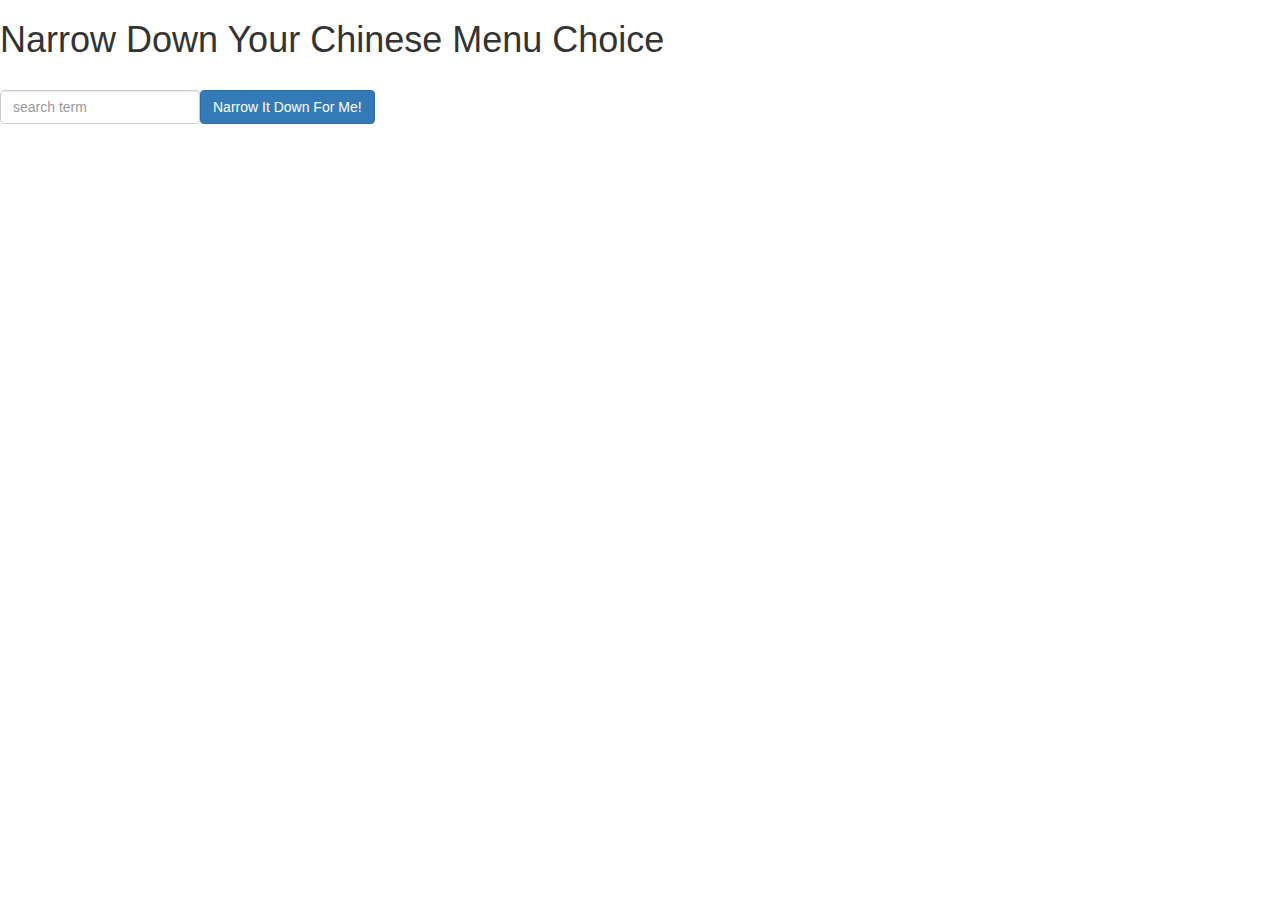
<file: module3-solution/index.html>
<!doctype html>
<html lang="en">
  <head>
    <title>Narrow Down Your Menu Choice</title>
    <meta name="viewport" content="width=device-width, initial-scale=1">
    <link rel="stylesheet" href="styles/bootstrap.min.css">
    <link rel="stylesheet" href="styles/styles.css">
    <script src="angular.min.js" > </script>
    <script src="app.js" > </script>
    </head>
<body ng-app="NarrowItDownApp">
   <div ng-controller="NarrowItDownController as narrowC">
    <h1>Narrow Down Your Chinese Menu Choice</h1>
<div class="form-group">
    <div class="form-group" >
      <input type="text" placeholder="search term" class="form-control" ng-model="searchTerm" ng-click="narrowC.resetAll()">
    </div>
    <div class="form-group">
<button class="btn btn-primary" ng-click="narrowC.getMatchedMenuItems(searchTerm);">Narrow It Down For Me!</button>
</div>
    </div>
 <found-items found-item="narrowC.found" on-remove="narrowC.removeItem(index)"></found-items>
  <div class="alert alert-danger" ng-if="narrowC.errorMsg.length >0"> {{narrowC.errorMsg}}</div>
  </div>

</body>
</html>
</file>
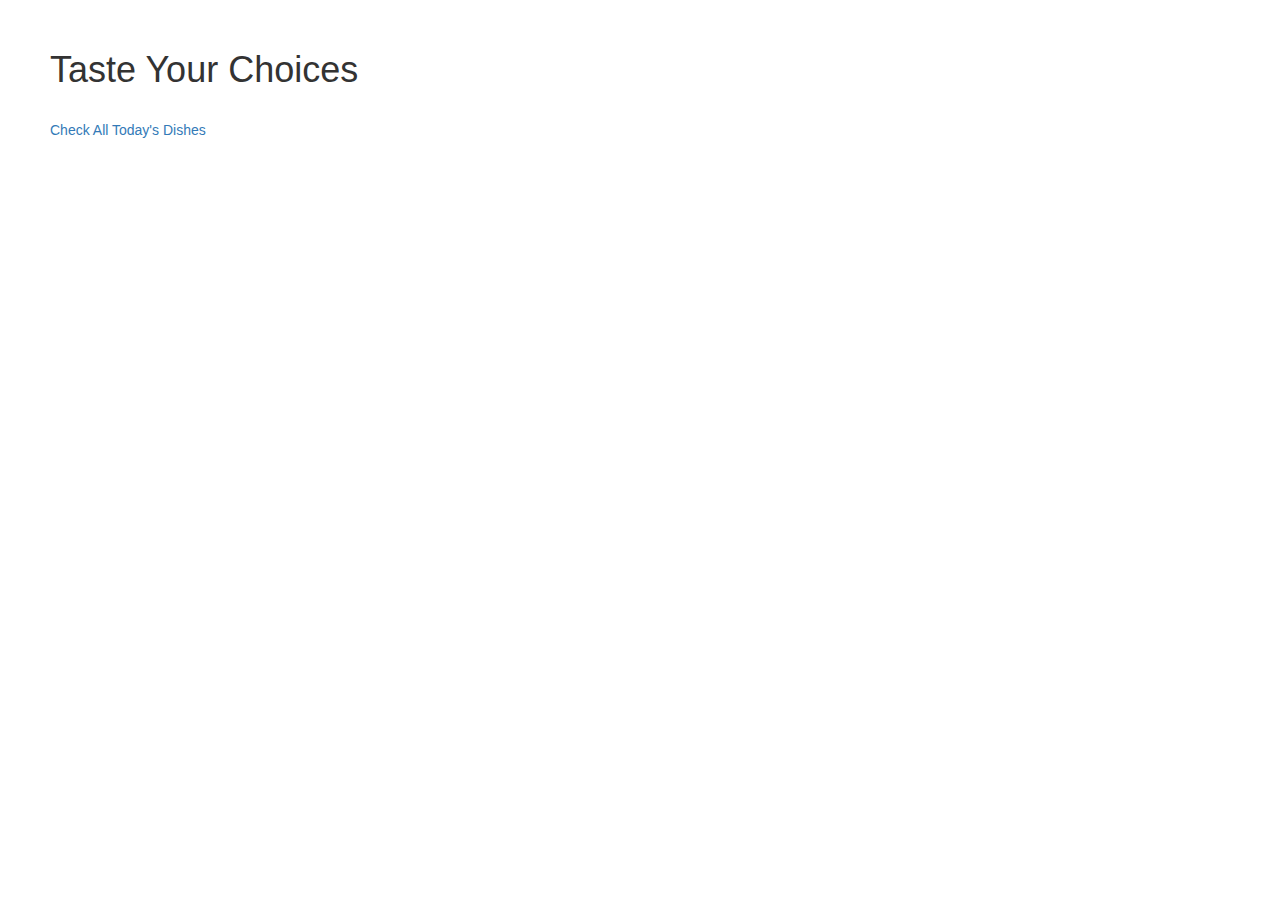
<file: module4-solution/index.html>
<!doctype html>
<html lang="en">
  <head>
    <title>Mom's Recipe</title>
    <meta name="viewport" content="width=device-width, initial-scale=1">
    <link rel="stylesheet" href="styles/bootstrap.min.css">
    <link rel="stylesheet" href="styles/styles.css">
    
    </head>
<body ng-app="MenuApp">
    <h1>Taste Your Choices</h1>
	<ui-view></ui-view>
</div>
<!-- Angular Script Lib -->
<script src="lib/angular.min.js" > </script>
<script src="lib/angular-ui-router.min.js" > </script>
<!-- Module -->
<script src="src/menuapp.module.js" > </script>
<script src="src/data.module.js" > </script>
<!--Route-->
<script src="src/routes.js" > </script>
<!-- Controller-->
<script src="src/categories.controller.js"></script>
<script src="src/items.controller.js"></script>
<!-- Component-->
<script src="src/categories.component.js" > </script>
<script src="src/item.component.js" > </script>
<!-- Service-->
<script src="src/data.service.js" > </script>
</body>
</html>
</file>
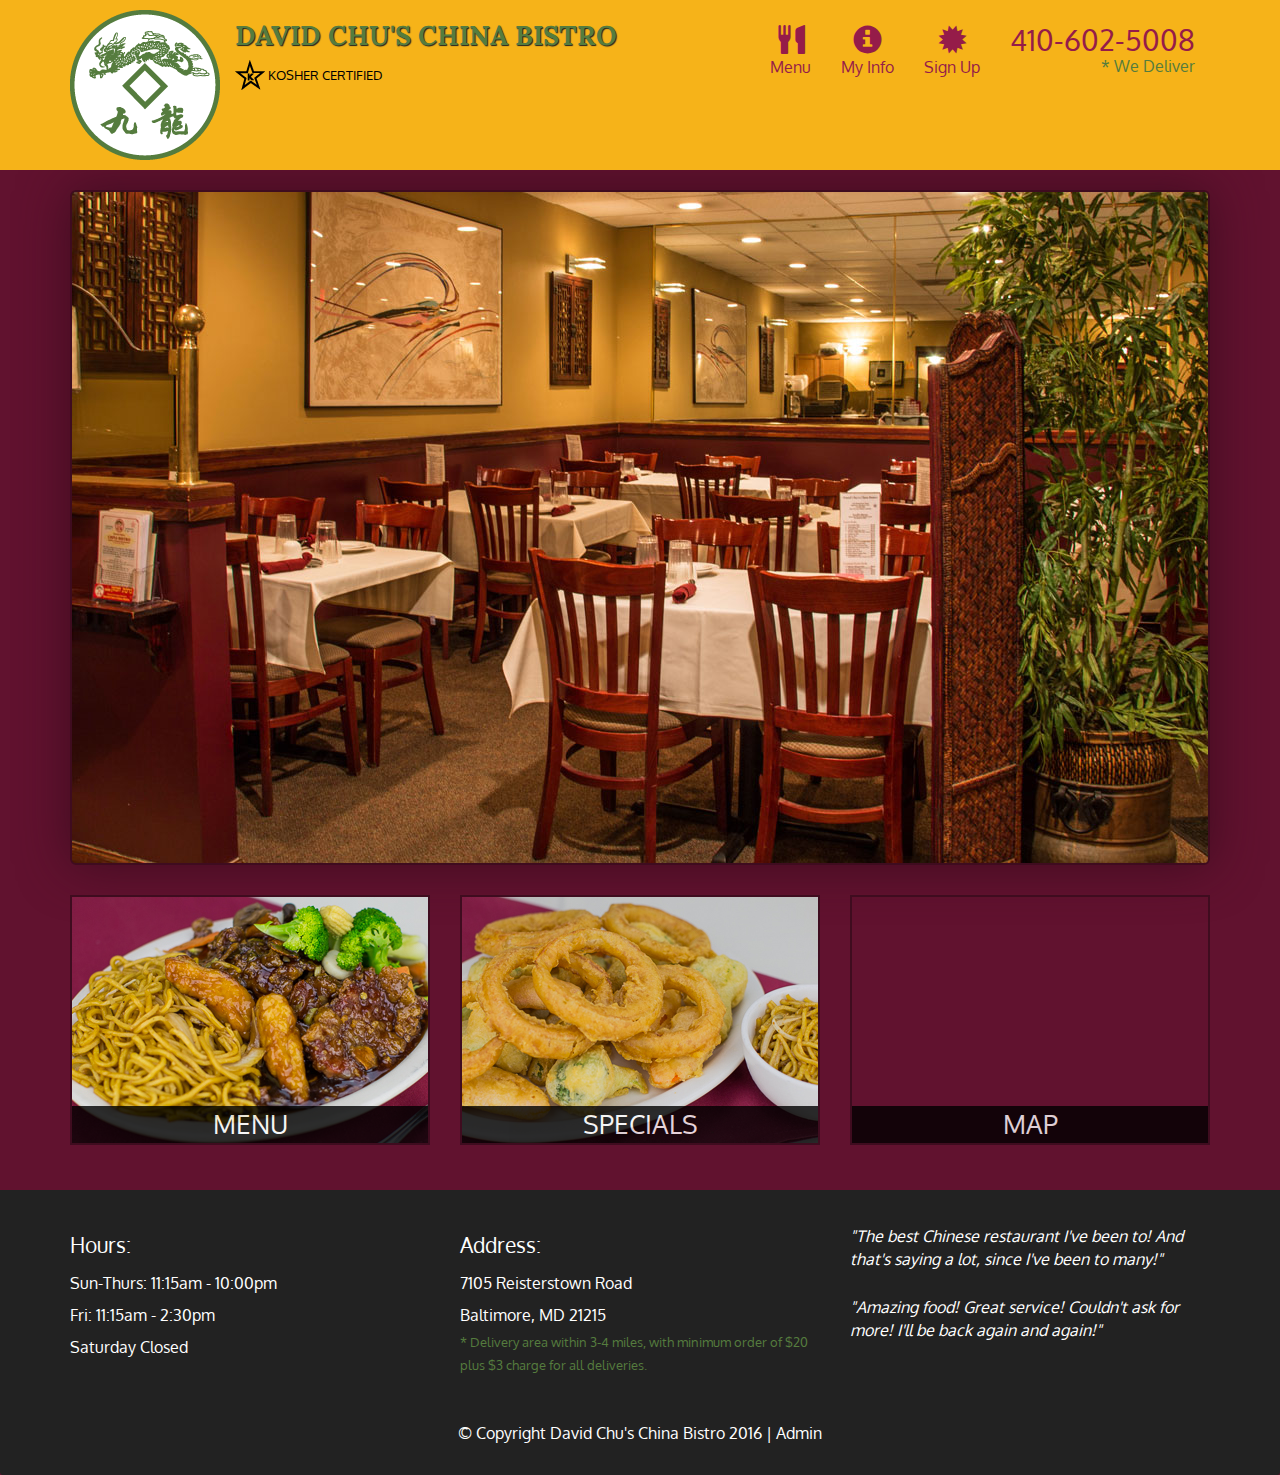
<file: module5-solution/index.html>
<!DOCTYPE html>
<html lang="en">
  <head>
    <meta charset="utf-8">
    <meta http-equiv="X-UA-Compatible" content="IE=edge">
    <meta name="viewport" content="width=device-width, initial-scale=1">
    <title>David Chu's China Bistro</title>
    <link href='https://fonts.googleapis.com/css?family=Oxygen:400,300,700' rel='stylesheet' type='text/css'>
    <link href='https://fonts.googleapis.com/css?family=Lora' rel='stylesheet' type='text/css'>
    <link rel="stylesheet" href="css/bootstrap.min.css">
    <link rel="stylesheet" href="css/restaurant.css">
    <link rel="stylesheet" href="css/common.css">
  </head>
  <body ng-app="restaurant" ng-strict-di>

    <!-- Fixed position loading indicator -->
    <loading class="loading-indicator"></loading>

    <header>
      <nav id="header-nav" class="navbar navbar-default">
        <div class="container">
          <div class="navbar-header">
            <a href="index.html" class="pull-left visible-md visible-lg">
              <div id="logo-img" alt="Logo image"></div>
            </a>

            <div class="navbar-brand">
              <a href="index.html"><h1>David Chu's China Bistro</h1></a>
              <p>
              <img src="images/star-k-logo.png" alt="Kosher certification">
              <span>Kosher Certified</span>
              </p>
            </div>

            <button id="navbarToggle" type="button" class="navbar-toggle collapsed" data-toggle="collapse" data-target="#collapsable-nav" aria-expanded="false">
              <span class="sr-only">Toggle navigation</span>
              <span class="icon-bar"></span>
              <span class="icon-bar"></span>
              <span class="icon-bar"></span>
            </button>
          </div>

          <div id="collapsable-nav" class="collapse navbar-collapse">
            <ul id="nav-list" class="nav navbar-nav navbar-right">
              <li id="navHomeButton" class="visible-xs">
                <a href="index.html">
                  <span class="glyphicon glyphicon-home"></span> Home</a>
              </li>
              <li id="navMenuButton" ui-sref-active="active">
                <a ui-sref="public.menu">
                  <span class="glyphicon glyphicon-cutlery"></span><br class="hidden-xs"> Menu</a>
              </li>
              <li>
                <a ui-sref="myInfo">
                  <span class="glyphicon glyphicon-info-sign"></span><br class="hidden-xs">My Info</a>
              </li>
              <li>
                <a ui-sref="signUp">
                  <span class="glyphicon glyphicon-certificate"></span><br class="hidden-xs">Sign Up</a>
              </li>
              <li id="phone" class="hidden-xs">
                <a href="tel:410-602-5008">
                  <span>410-602-5008</span></a><div>* We Deliver</div>
              </li>
            </ul><!-- #nav-list -->
          </div><!-- .collapse .navbar-collapse -->
        </div><!-- .container -->
      </nav><!-- #header-nav -->
    </header>

    <div id="call-btn" class="visible-xs">
      <a class="btn" href="tel:410-602-5008">
        <span class="glyphicon glyphicon-earphone"></span>
        410-602-5008
      </a>
    </div>
    <div id="xs-deliver" class="text-center visible-xs">* We Deliver</div>

    <ui-view>
      <div class="text-center initial-loading">
        <h2>Loading Site...</h2>
      </div>
    </ui-view>

    <footer class="panel-footer">
      <div class="container">
        <div class="row">
          <section id="hours" class="col-sm-4">
            <span>Hours:</span><br>
            Sun-Thurs: 11:15am - 10:00pm<br>
            Fri: 11:15am - 2:30pm<br>
            Saturday Closed
            <hr class="visible-xs">
          </section>
          <section id="address" class="col-sm-4">
            <span>Address:</span><br>
            7105 Reisterstown Road<br>
            Baltimore, MD 21215
            <p>* Delivery area within 3-4 miles, with minimum order of $20 plus $3 charge for all deliveries.</p>
            <hr class="visible-xs">
          </section>
          <section id="testimonials" class="col-sm-4">
            <p>"The best Chinese restaurant I've been to! And that's saying a lot, since I've been to many!"</p>
            <p>"Amazing food! Great service! Couldn't ask for more! I'll be back again and again!"</p>
          </section>
        </div>
        <div class="text-center">
          &copy; Copyright David Chu's China Bistro 2016 |
          <a ui-sref="admin.auth">Admin</a></div>
      </div>
    </footer>

    <!-- Libs -->
    <script src="lib/jquery-2.1.4.min.js"></script>
    <script src="lib/bootstrap.min.js"></script>
    <script src="lib/angular.min.js"></script>
    <script src="lib/angular-ui-router.min.js"></script>

    <!-- Main Restaurant Module -->
    <script src="src/restaurant.module.js"></script>

    <!-- Common Module -->
    <script src="src/common/common.module.js"></script>
    <script src="src/common/loading/loading.component.js"></script>
    <script src="src/common/loading/loading.interceptor.js"></script>
    <script src="src/common/menu.service.js"></script>

    <!-- Public Module -->
    <script src="src/public/public.module.js"></script>
    <script src="src/public/public.routes.js"></script>
    <script src="src/public/userDetails/user.services.js"></script>
    <script src="src/public/userDetails/reg.controller.js"></script>
    <script src="src/public/menu/menu.controller.js"></script>
    <script src="src/public/menu-category/menu-category.component.js"></script>
    <script src="src/public/menu-items/menu-items.controller.js"></script>
    <script src="src/public/menu-item/menu-item.component.js"></script>

    <!-- ADMIN SITE -->

    <!--Application files -->

  </body>

</html>
</file>
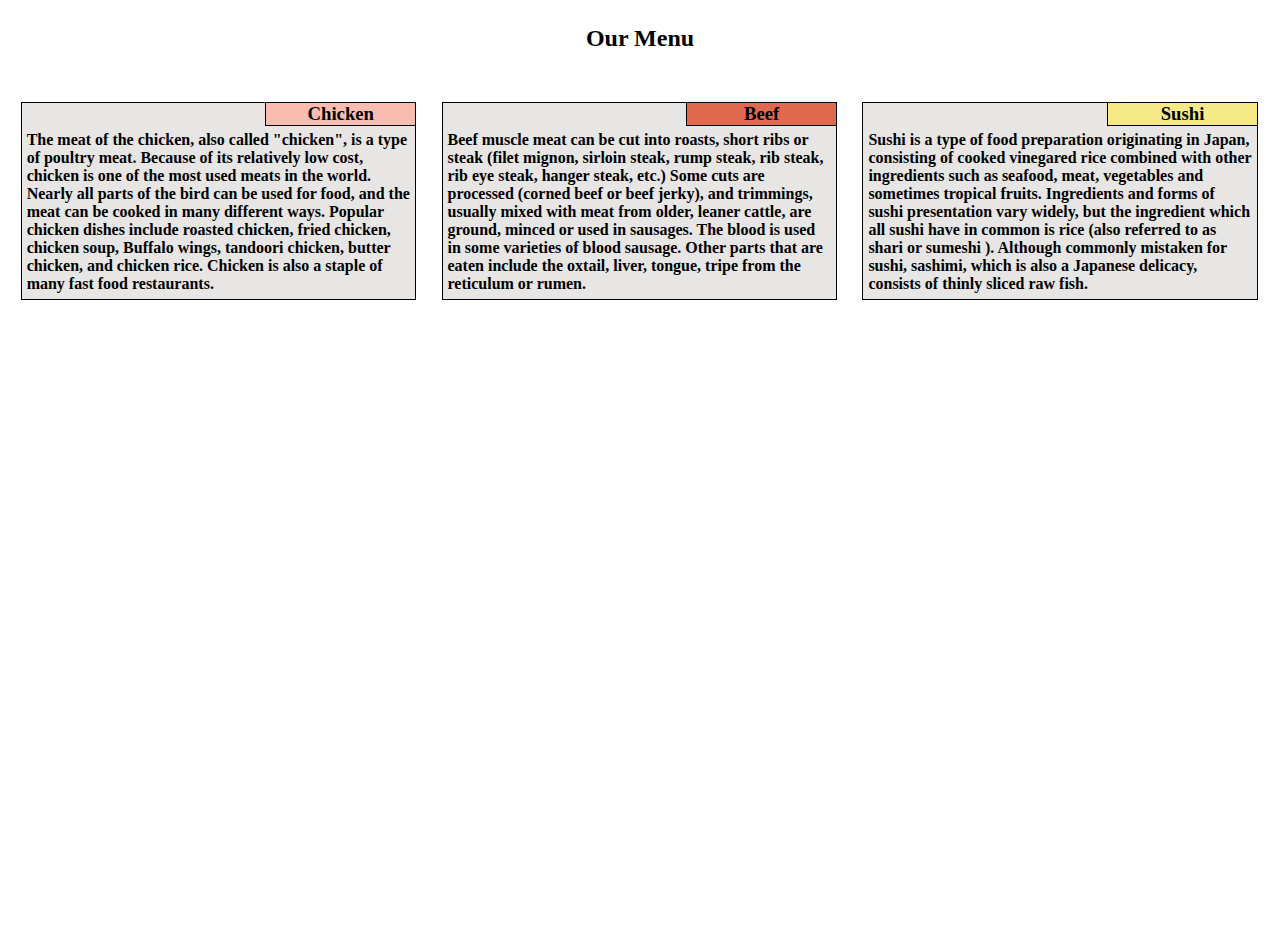
<file: Html-Assignments/module1-solution/index.html>
<!doctype html>
<html lang="en">
  <head>
    <title>Assignment 2</title>
    <meta name="viewport" content="width=device-width, initial-scale=1">
    <link rel="stylesheet" href="styles/styles.css">    
    </head>
    <body>
    <div class="container">
    <h2> Our Menu</h2>
    <section class="col-lg-4 col-md-6 section col-sg-12">
    	<h3 class="header" id="header1" >Chicken</h3>
    	<p class="description">
    		The meat of the chicken, also called "chicken", is a type of poultry meat. Because of its relatively low cost, chicken is one of the most used meats in the world. Nearly all parts of the bird can be used for food, and the meat can be cooked in many different ways. Popular chicken dishes include roasted chicken, fried chicken, chicken soup, Buffalo wings, tandoori chicken, butter chicken, and chicken rice. Chicken is also a staple of many fast food restaurants.
    	</p>
    </section>
    <section class="col-lg-4 col-md-6 section col-sg-12">
    	<h3 class="header" id="header2">Beef</h3>
    	<p class="description">
    		Beef muscle meat can be cut into roasts, short ribs or steak (filet mignon, sirloin steak, rump steak, rib steak, rib eye steak, hanger steak, etc.) Some cuts are processed (corned beef or beef jerky), and trimmings, usually mixed with meat from older, leaner cattle, are ground, minced or used in sausages. The blood is used in some varieties of blood sausage. Other parts that are eaten include the oxtail, liver, tongue, tripe from the reticulum or rumen.		
    	</p>
    </section>
    <section class="col-lg-4 col-md-12 section col-sg-12">
    <h3 class="header" id="header3">Sushi</h3>
    	<p class="description">
    	Sushi is a type of food preparation originating in Japan, consisting of cooked vinegared rice combined with other ingredients such as seafood, meat, vegetables and sometimes tropical fruits. Ingredients and forms of sushi presentation vary widely, but the ingredient which all sushi have in common is rice (also referred to as shari or sumeshi ). Although commonly mistaken for sushi, sashimi, which is also a Japanese delicacy, consists of thinly sliced raw fish.
    	</p>
    	</section>
    </div>
</body>
</html>
</file>
<file: module3-solution/styles/styles.css>
h1 {
  margin-bottom: 30px;
}
input[type="text"] {
  width: 200px;
  float: left;
}
.narrow-button {
  float: left;
  margin-left: 10px;
}
.loader {
  display: none;
  margin-left: 5px;
  font-size: 10px;
  float: left;
  border-top: 1.1em solid rgba(147, 147, 147, 0.2);
  border-right: 1.1em solid rgba(147, 147, 147, 0.2);
  border-bottom: 1.1em solid rgba(147, 147, 147, 0.2);
  border-left: 1.1em solid #676767;
  -webkit-transform: translateZ(0);
  -ms-transform: translateZ(0);
  transform: translateZ(0);
  -webkit-animation: load8 1.1s infinite linear;
  animation: load8 1.1s infinite linear;
}
.loader,
.loader:after {
  border-radius: 50%;
  width: 3em;
  height: 3em;
}
@-webkit-keyframes load8 {
  0% {
    -webkit-transform: rotate(0deg);
    transform: rotate(0deg);
  }
  100% {
    -webkit-transform: rotate(360deg);
    transform: rotate(360deg);
  }
}
@keyframes load8 {
  0% {
    -webkit-transform: rotate(0deg);
    transform: rotate(0deg);
  }
  100% {
    -webkit-transform: rotate(360deg);
    transform: rotate(360deg);
  }
}
</file>
<file: module4-solution/styles/styles.css>
h1 {
  margin-bottom: 30px;
}
input[type="text"] {
  width: 200px;
  float: left;
}
.narrow-button {
  float: left;
  margin-left: 10px;
}
.loader {
  display: none;
  margin-left: 5px;
  font-size: 10px;
  float: left;
  border-top: 1.1em solid rgba(147, 147, 147, 0.2);
  border-right: 1.1em solid rgba(147, 147, 147, 0.2);
  border-bottom: 1.1em solid rgba(147, 147, 147, 0.2);
  border-left: 1.1em solid #676767;
  -webkit-transform: translateZ(0);
  -ms-transform: translateZ(0);
  transform: translateZ(0);
  -webkit-animation: load8 1.1s infinite linear;
  animation: load8 1.1s infinite linear;
}
.loader,
.loader:after {
  border-radius: 50%;
  width: 3em;
  height: 3em;
}
@-webkit-keyframes load8 {
  0% {
    -webkit-transform: rotate(0deg);
    transform: rotate(0deg);
  }
  100% {
    -webkit-transform: rotate(360deg);
    transform: rotate(360deg);
  }
}
@keyframes load8 {
  0% {
    -webkit-transform: rotate(0deg);
    transform: rotate(0deg);
  }
  100% {
    -webkit-transform: rotate(360deg);
    transform: rotate(360deg);
  }
}


.menuList{ float:left;width: 480px;margin:10px 10px 10px 10px;}

.active {
  font-weight: bold;
}

body {width: 1000px;margin:50px 50px 50px 50px;}

tr:hover{cursor: pointer;}
</file>
<file: module5-solution/css/restaurant.css>
body {
  font-size: 16px;
  color: #fff;
  background-color: #61122f;
  font-family: 'Oxygen', sans-serif;
}

.initial-loading {
  margin-top: 60px;
}

/** HEADER **/
#header-nav {
  background-color: #f6b319;
  border-radius: 0;
  border: 0;
}

#logo-img {
  background: url('../images/restaurant-logo_large.png') no-repeat;
  width: 150px;
  height: 150px;
  margin: 10px 15px 10px 0;
}

.navbar-brand {
  padding-top: 25px;
}
.navbar-brand h1 { /* Restaurant name */
  font-family: 'Lora', serif;
  color: #557c3e;
  font-size: 1.5em;
  text-transform: uppercase;
  font-weight: bold;
  text-shadow: 1px 1px 1px #222;
  margin-top: 0;
  margin-bottom: 0;
  line-height: .75;
}
.navbar-brand a:hover, .navbar-brand a:focus {
  text-decoration: none;
}
.navbar-brand p { /* Kosher cert */
  color: #000;
  text-transform: uppercase;
  font-size: .7em;
  margin-top: 15px;
}
.navbar-brand p span { /* Star-K */
  vertical-align: middle;
}

#nav-list {
  margin-top: 10px;
}
#nav-list a {
  color: #951C49;
  text-align: center;
}
#nav-list a:hover {
  background: #E7E7E7;
}
#nav-list a span {
  font-size: 1.8em;
}

#phone {
  margin-top: 5px;
}
#phone a { /* Phone number */
  text-align: right;
  padding-bottom: 0;
}
#phone div { /* We Deliver */
  color: #557c3e;
  text-align: right;
  padding-right: 15px;
}

.navbar-header button.navbar-toggle, .navbar-header .icon-bar {
  border: 1px solid #61122f;
}
.navbar-header button.navbar-toggle {
  clear: both;
  margin-top: -30px;
}
/* END HEADER */

/* FOOTER */
.panel-footer {
  margin-top: 30px;
  padding-top: 35px;
  padding-bottom: 30px;
  background-color: #222;
  border-top: 0;
}
.panel-footer div.row {
  margin-bottom: 35px;
}
#hours, #address {
  line-height: 2;
}
#hours > span, #address > span {
  font-size: 1.3em;
}
#address p {
  color: #557c3e;
  font-size: .8em;
  line-height: 1.8;
}
#testimonials {
  font-style: italic;
}
#testimonials p:nth-child(2) {
  margin-top: 25px;
}
a[ui-sref="admin.auth"] {
  color: #fff;
}
/* END FOOTER */

/********** Medium devices only **********/
@media (min-width: 992px) and (max-width: 1199px) {
  /* Header */
  #logo-img {
    background: url('../images/restaurant-logo_medium.png') no-repeat;
    width: 100px;
    height: 100px;
    margin: 5px 5px 5px 0;
  }
  /* End Header */
}


/********** Extra small devices only **********/
@media (max-width: 767px) {
  /* Header */
  .navbar-brand {
    padding-top: 10px;
    height: 80px;
  }
  .navbar-brand h1 { /* Restaurant name */
    padding-top: 10px;
    font-size: 5vw; /* 1vw = 1% of viewport width */
  }
  .navbar-brand p { /* Kosher cert */
    font-size: .6em;
    margin-top: 12px;
  }
  .navbar-brand p img { /* Star-K */
    height: 20px;
  }

  #collapsable-nav a { /* Collapsed nav menu text */
    font-size: 1.2em;
  }
  #collapsable-nav a span { /* Collapsed nav menu glyph */
    font-size: 1em;
    margin-right: 5px;
  }

  #call-btn > a {
    font-size: 1.5em;
    display: block;
    margin: 0 20px;
    padding: 10px;
    border: 2px solid #fff;
    background-color: #f6b319;
    color: #951c49;
  }
  #xs-deliver {
    margin-top: 5px;
    font-size: .7em;
    letter-spacing: .1em;
    text-transform: uppercase;
  }
  /* End Header */

  /* Footer */
  .panel-footer section {
    margin-bottom: 30px;
    text-align: center;
  }
  .panel-footer section:nth-child(3) {
    margin-bottom: 0; /* margin already exists on the whole row */
  }
  .panel-footer section hr {
    width: 50%;
  }
  /* End Footer */
}


/********** Super extra small devices Only :-) (e.g., iPhone 4) **********/
@media (max-width: 479px) {
  /* Header */
  .navbar-brand h1 { /* Restaurant name */
    padding-top: 5px;
    font-size: 6vw;
  }
  /* End Header */
}
</file>
<file: module5-solution/css/common.css>
.loading-indicator {
    display: block;
    width: 70px;
    position: fixed;
    left: 0;
    right: 0;
    margin: 0 auto;
    top: 40%;
    z-index: 100;
    background-color: #FFF;
}

.loading-indicator img {
    width: 70px;
    background-color: #FFF;
}

.ui-view-placeholder {
    margin-top: 60px;
}
</file>
<file: Html-Assignments/module1-solution/styles/styles.css>
/********** Base styles **********/
* {
  box-sizing: border-box;
}
h2 {
  margin:25px 0px 50px 0px;
  text-align: center;
}

h3.header {
  margin:0px;
position: relative; 
text-align: center;
width:150px;
float:right;
border-left: 1px solid black;
border-bottom: 1px solid black;
font-weight: bolder;
}
p.description {
  padding:5px 5px 0px 5px;
  clear:both;
  text-align: left;
}
.container {
  width: 100%;
  height:900px;
}

#header1{
background-color: #F8BDB0 ;   
}

#header2{
background-color: #E0684E ;   
}

#header3{
background-color: #F6E988 ;   
}
section.section{
  position: relative;
  background-color: #E7E6E5;
  font-weight:bold;
  border: 1px solid black;
  height:22%;
  overflow: hidden;
}

/********** Large devices only **********/
@media (min-width: 992px) {
  .col-lg-4 {
    float: left;
    width: 31.3%;
    margin: 0px 1% 0px 1%;
  }
  
}

/********** Medium devices only **********/
@media (min-width: 768px) and (max-width: 991px) {
   .col-md-6, .col-md-12 {
    float: left;
    margin: 3% 1% 0px 1%;
  }
  .col-md-6 {
    width: 48%;
  }
  .col-md-12 {
    width: 98%;
  }
}


@media (max-width: 767px) {
.col-sg-12 {
  float:left;
 margin: 3% 1% 0px 1%;
}
}
</file>
